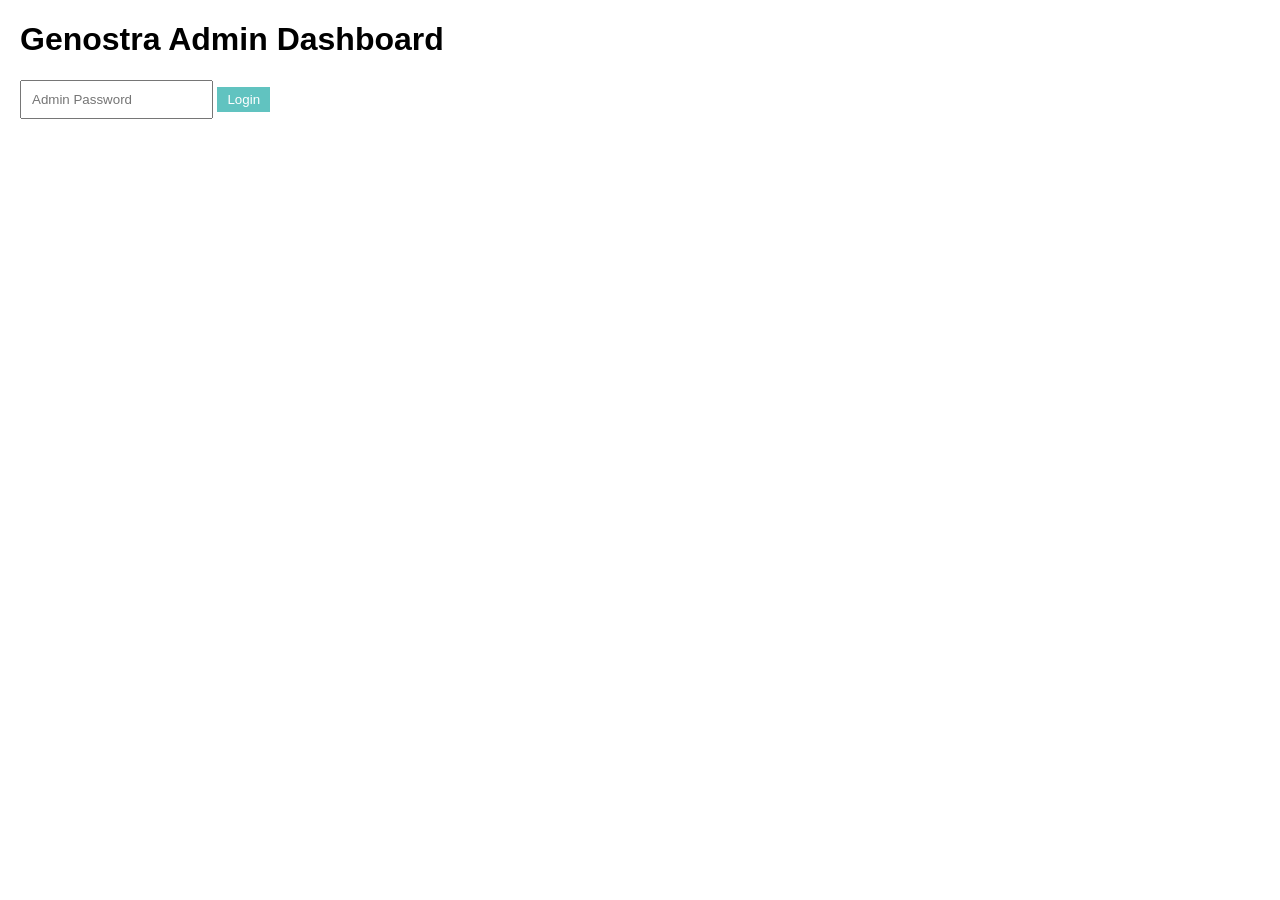
<file: Dmovement/admin/index.html>
<!DOCTYPE html>
<html>
<head>
<title>Genostra Admin</title>
<style>
body { font-family: Arial; margin: 20px; }
table { border-collapse: collapse; width: 100%; }
th, td { border: 1px solid #ddd; padding: 8px; text-align: left; }
th { background-color: #f2f2f2; }
button { background: #61c3c0; color: white; border: none; padding: 5px 10px; cursor: pointer; }
</style>
</head>
<body>
<h1>Genostra Admin Dashboard</h1>
<input type="password" id="adminPass" placeholder="Admin Password" style="padding:10px;">
<button onclick="loginAdmin()">Login</button>

<div id="adminPanel" style="display:none;">
  <h2>Users</h2>
  <button onclick="loadUsers()">Refresh Users</button>
  <table id="usersTable"></table>

  <h2>Tasks</h2>
  <button onclick="loadTasks()">Refresh Tasks</button>
  <table id="tasksTable"></table>

  <h2>Lottery</h2>
  <button onclick="loadLottery()">Refresh Draws</button>
  <table id="lotteryTable"></table>
</div>

<script>
let token = localStorage.getItem('adminToken');
if (token) showAdmin();

function loginAdmin() {
  const pass = document.getElementById('adminPass').value;
  if (pass === 'admin123') { // Change this!
    localStorage.setItem('adminToken', 'admin');
    showAdmin();
  } else {
    alert('Wrong password');
  }
}

function showAdmin() {
  document.getElementById('adminPanel').style.display = 'block';
  loadUsers();
}

async function api(path) {
  const res = await fetch(path);
  return await res.json();
}

async function loadUsers() {
  const data = await api('/genostra/api/users'); // Add users list endpoint
  const table = document.getElementById('usersTable');
  table.innerHTML = '<tr><th>ID</th><th>Username</th><th>Wallet</th><th>Created</th></tr>' + 
    data.data.map(u => `<tr><td>${u.id}</td><td>${u.username}</td><td>$${u.wallet}</td><td>${u.created_at}</td></tr>`).join('');
}

async function loadTasks() {
  const data = await api('/genostra/api/tasks');
  const table = document.getElementById('tasksTable');
  table.innerHTML = '<tr><th>ID</th><th>User</th><th>Profit</th><th>Date</th></tr>' + 
    data.data.map(t => `<tr><td>${t.id}</td><td>${t.task_code}</td><td>$${t.profit}</td><td>${t.created_at}</td></tr>`).join('');
}

async function loadLottery() {
  const data = await api('/genostra/api/lottery');
  const table = document.getElementById('lotteryTable');
  table.innerHTML = '<tr><th>ID</th><th>Prize</th><th>Amount</th><th>Date</th></tr>' + 
    data.data.map(l => `<tr><td>${l.id}</td><td>${l.prize_type}</td><td>$${l.amount}</td><td>${l.created_at}</td></tr>`).join('');
}
</script>
</body>
</html>
</file>
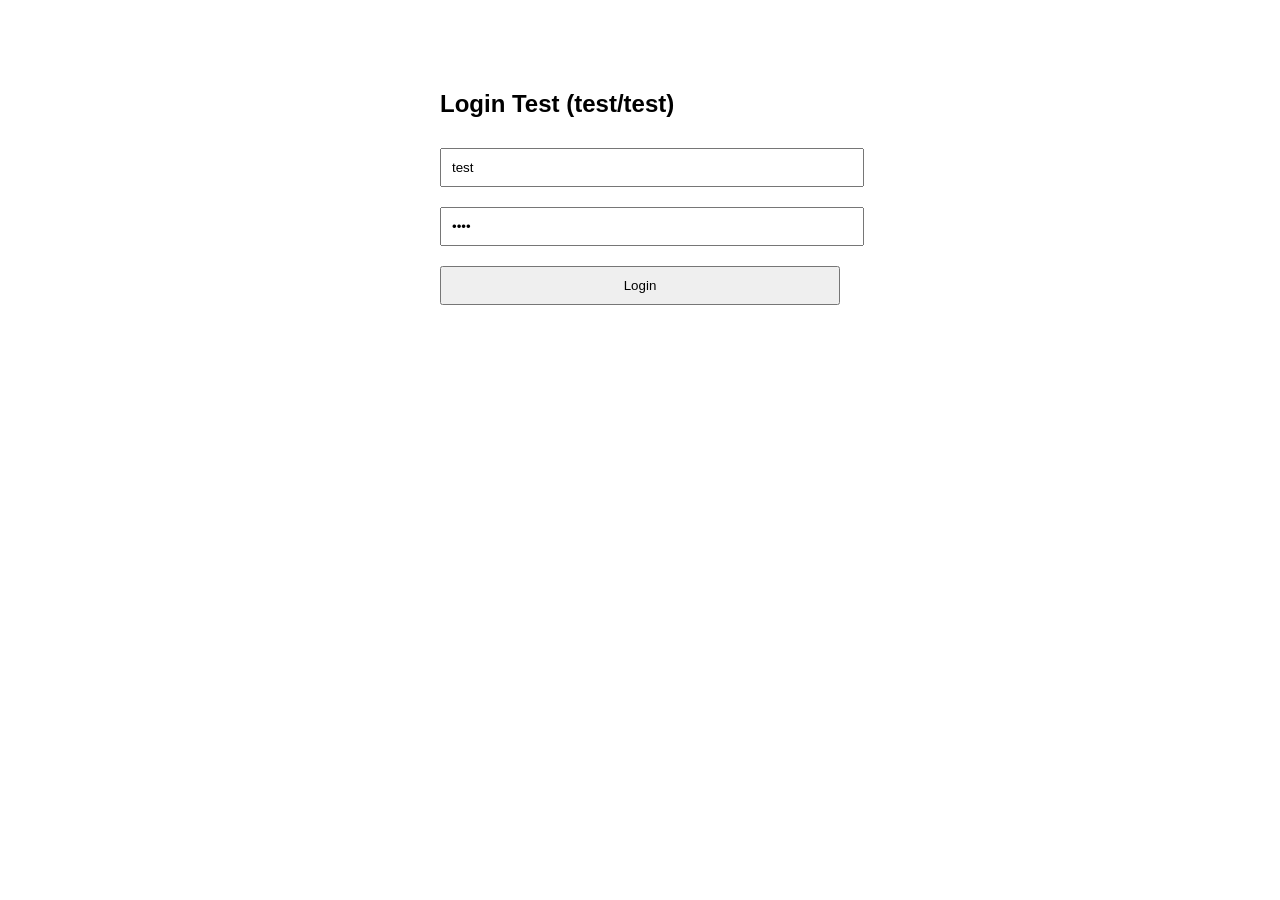
<file: Dmovement/test/login.html>
<!DOCTYPE html>
<html>
<head>
<title>Login Test</title>
<style>body { font-family: Arial; max-width: 400px; margin: 50px auto; padding: 20px; }
input, button { width: 100%; padding: 10px; margin: 10px 0; }
</style>
</head>
<body>
<h2>Login Test (test/test)</h2>
<form id="loginForm">
  <input type="text" id="username" placeholder="Username" value="test">
  <input type="password" id="password" placeholder="Password" value="test">
  <button type="submit">Login</button>
</form>
<pre id="result"></pre>

<script>
document.getElementById('loginForm').onsubmit = async (e) => {
  e.preventDefault();
  const formData = new FormData();
  formData.append('raw', btoa(JSON.stringify({username: document.getElementById('username').value, password: document.getElementById('password').value}))); // Stub encrypt

  const res = await fetch('/genostra/api/user/login', {
    method: 'POST',
    body: JSON.stringify({raw: btoa('{"username":"test","password":"test"}')}),
    headers: {'Content-Type': 'application/json'}
  });
  document.getElementById('result').textContent = await res.text();
};
</script>
</body>
</html>
</file>
